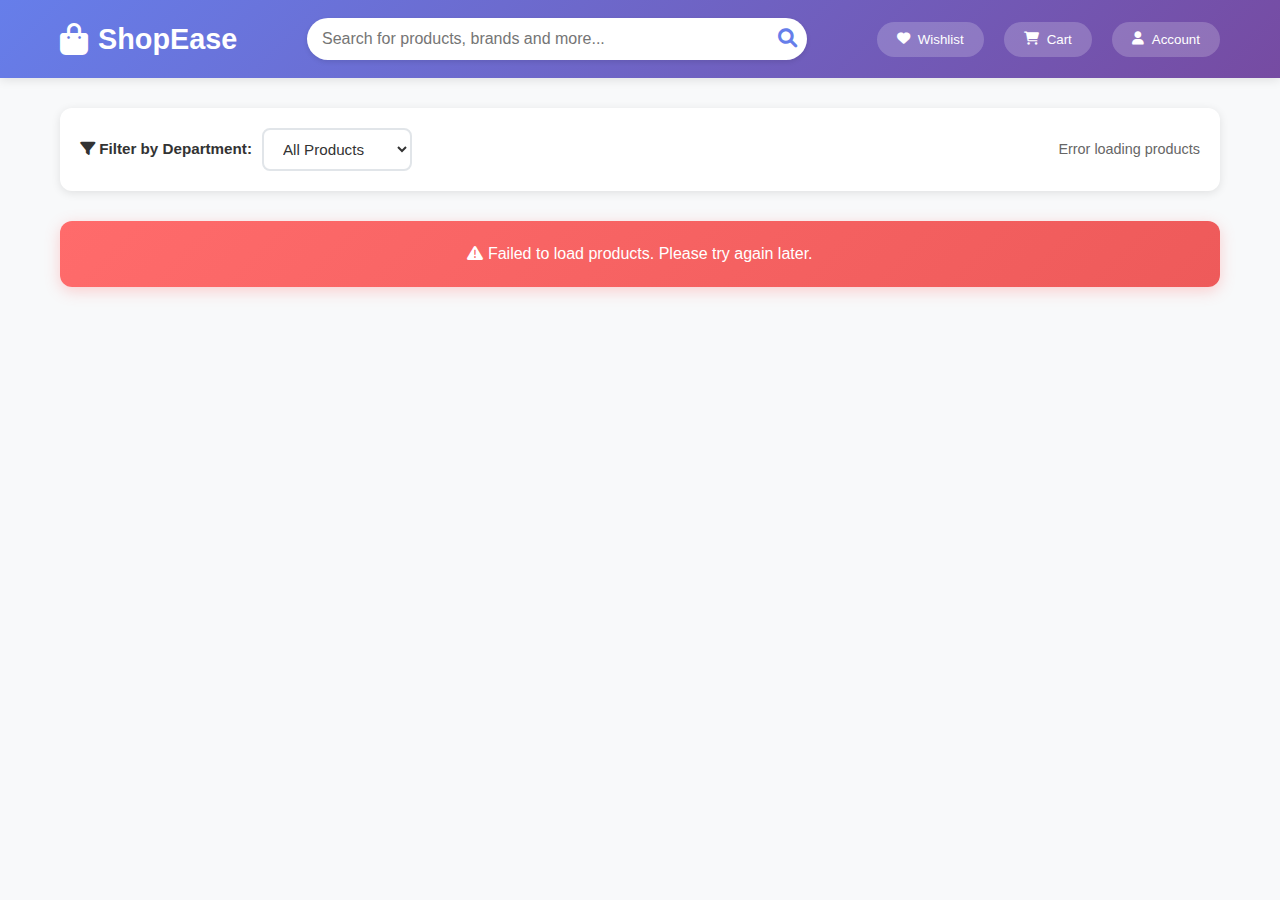
<file: frontend/index.html>
<!DOCTYPE html>
<html lang="en">
  <head>
    <meta charset="UTF-8" />
    <meta name="viewport" content="width=device-width, initial-scale=1.0" />
    <title>ShopEase - Premium E-Commerce Store</title>
    <link
      href="https://cdnjs.cloudflare.com/ajax/libs/font-awesome/6.0.0/css/all.min.css"
      rel="stylesheet"
    />
    <link href="css/main.css" rel="stylesheet" />
  </head>
  <body>
    <!-- Header -->
    <header class="header">
      <div class="header-content">
        <div class="logo">
          <i class="fas fa-shopping-bag"></i>
          ShopEase
        </div>

        <div class="search-container">
          <input
            type="text"
            id="search-box"
            class="search-box"
            placeholder="Search for products, brands and more..."
          />
          <button class="search-btn" id="search-btn">
            <i class="fas fa-search"></i>
          </button>
        </div>

        <div class="header-actions">
          <button class="header-btn">
            <i class="fas fa-heart"></i>
            Wishlist
          </button>
          <button class="header-btn">
            <i class="fas fa-shopping-cart"></i>
            Cart
          </button>
          <button class="header-btn">
            <i class="fas fa-user"></i>
            Account
          </button>
        </div>
      </div>
    </header>

    <!-- Main Content -->
    <div class="container">
      <!-- Filter Section -->
      <div class="filter-section">
        <div class="filter-group">
          <label for="department-filter" class="filter-label">
            <i class="fas fa-filter"></i>
            Filter by Department:
          </label>
          <select id="department-filter" class="filter-select">
            <option value="">All Products</option>
            <!-- Department options will be populated by JavaScript -->
          </select>
        </div>
        <div class="products-count" id="products-count">
          Loading products...
        </div>
      </div>

      <!-- Loading State -->
      <div id="loading" class="loading">
        <i class="fas fa-spinner"></i>
        Loading amazing products for you...
      </div>

      <!-- Error State -->
      <div id="error" class="error" style="display: none">
        <i class="fas fa-exclamation-triangle"></i>
        <span id="error-message"></span>
      </div>

      <!-- Products Grid -->
      <div id="products-container" class="products-grid"></div>

      <!-- Pagination Controls -->
      <div
        id="pagination-container"
        class="pagination-container"
        style="display: none"
      >
        <div class="pagination">
          <button id="prev-btn" class="pagination-btn" disabled>
            <i class="fas fa-chevron-left"></i>
            Previous
          </button>

          <div class="pagination-info">
            <span id="pagination-text">Page 1 of 1</span>
          </div>

          <button id="next-btn" class="pagination-btn" disabled>
            Next
            <i class="fas fa-chevron-right"></i>
          </button>
        </div>

        <div class="pagination-summary">
          <span id="pagination-summary-text">Showing 1-12 of 100 products</span>
        </div>
      </div>
    </div>

    <script src="js/main.js"></script>
  </body>
</html>
</file>
<file: frontend/css/main.css>
/* Reset and Base Styles */
* {
    margin: 0;
    padding: 0;
    box-sizing: border-box;
}

body {
    font-family: 'Segoe UI', Tahoma, Geneva, Verdana, sans-serif;
    line-height: 1.6;
    color: #333;
    background-color: #f8f9fa;
}

/* Header Styles */
.header {
    background: linear-gradient(135deg, #667eea 0%, #764ba2 100%);
    color: white;
    padding: 1rem 0;
    box-shadow: 0 2px 10px rgba(0, 0, 0, 0.1);
    position: sticky;
    top: 0;
    z-index: 100;
}

.header-content {
    max-width: 1200px;
    margin: 0 auto;
    padding: 0 20px;
    display: flex;
    align-items: center;
    justify-content: space-between;
}

.logo {
    display: flex;
    align-items: center;
    font-size: 1.8rem;
    font-weight: bold;
}

.logo i {
    margin-right: 10px;
    font-size: 2rem;
}

.search-container {
    flex: 1;
    max-width: 500px;
    margin: 0 20px;
    position: relative;
}

.search-box {
    width: 100%;
    padding: 12px 45px 12px 15px;
    border: none;
    border-radius: 25px;
    font-size: 1rem;
    outline: none;
    box-shadow: 0 2px 5px rgba(0, 0, 0, 0.1);
}

.search-btn {
    position: absolute;
    right: 10px;
    top: 50%;
    transform: translateY(-50%);
    background: none;
    border: none;
    color: #667eea;
    font-size: 1.2rem;
    cursor: pointer;
}

.header-actions {
    display: flex;
    align-items: center;
    gap: 20px;
}

.header-btn {
    background: rgba(255, 255, 255, 0.2);
    color: white;
    border: none;
    padding: 10px 20px;
    border-radius: 20px;
    cursor: pointer;
    display: flex;
    align-items: center;
    gap: 8px;
    transition: background 0.3s;
    text-decoration: none;
}

.header-btn:hover {
    background: rgba(255, 255, 255, 0.3);
    text-decoration: none;
    color: white;
}

/* Main Container */
.container {
    max-width: 1200px;
    margin: 0 auto;
    padding: 30px 20px;
}

/* Filter Section */
.filter-section {
    background: white;
    padding: 20px;
    border-radius: 12px;
    box-shadow: 0 2px 10px rgba(0, 0, 0, 0.1);
    margin-bottom: 30px;
    display: flex;
    align-items: center;
    justify-content: space-between;
    flex-wrap: wrap;
    gap: 15px;
}

.filter-group {
    display: flex;
    align-items: center;
    gap: 10px;
}

.filter-label {
    font-weight: 600;
    color: #333;
    font-size: 0.95rem;
}

.filter-select {
    padding: 10px 15px;
    border: 2px solid #e1e5e9;
    border-radius: 8px;
    font-size: 0.95rem;
    background: white;
    color: #333;
    cursor: pointer;
    transition: border-color 0.3s;
    min-width: 150px;
}

.filter-select:focus {
    outline: none;
    border-color: #667eea;
}

.products-count {
    color: #666;
    font-size: 0.9rem;
}

/* Loading and Error States */
.loading {
    text-align: center;
    padding: 60px 20px;
    font-size: 1.1rem;
    color: #666;
}

.loading i {
    font-size: 2rem;
    color: #667eea;
    animation: spin 1s linear infinite;
    margin-bottom: 15px;
    display: block;
}

@keyframes spin {
    0% { transform: rotate(0deg); }
    100% { transform: rotate(360deg); }
}

.error {
    background: linear-gradient(135deg, #ff6b6b, #ee5a5a);
    color: white;
    padding: 20px;
    border-radius: 12px;
    margin: 20px 0;
    text-align: center;
    box-shadow: 0 4px 15px rgba(255, 107, 107, 0.3);
}

/* Products Grid */
.products-grid {
    display: grid;
    grid-template-columns: repeat(auto-fill, minmax(280px, 1fr));
    gap: 25px;
    margin-top: 20px;
}

/* Product Card */
.product-card {
    background: white;
    border-radius: 16px;
    overflow: hidden;
    box-shadow: 0 4px 20px rgba(0, 0, 0, 0.08);
    transition: all 0.3s ease;
    text-decoration: none;
    color: inherit;
    position: relative;
    border: 1px solid #f0f0f0;
    display: flex;
    flex-direction: column;
    height: 100%;
}

.product-card:hover {
    transform: translateY(-8px);
    box-shadow: 0 12px 40px rgba(0, 0, 0, 0.15);
    text-decoration: none;
    color: inherit;
}

.product-image {
    width: 100%;
    height: 200px;
    background: linear-gradient(135deg, #f5f7fa 0%, #c3cfe2 100%);
    display: flex;
    align-items: center;
    justify-content: center;
    position: relative;
    overflow: hidden;
}

.product-image i {
    font-size: 3rem;
    color: #667eea;
    opacity: 0.7;
}

.product-badge {
    position: absolute;
    top: 12px;
    right: 12px;
    background: #667eea;
    color: white;
    padding: 4px 12px;
    border-radius: 20px;
    font-size: 0.75rem;
    font-weight: 600;
    text-transform: uppercase;
    letter-spacing: 0.5px;
}

.product-content {
    padding: 20px;
    flex-grow: 1;
    display: flex;
    flex-direction: column;
}

.product-name {
    font-size: 1.1rem;
    font-weight: 600;
    margin-bottom: 8px;
    color: #2c3e50;
    line-height: 1.4;
    display: -webkit-box;
    -webkit-line-clamp: 2;
    -webkit-box-orient: vertical;
    overflow: hidden;
    min-height: 2.8em;
}

.product-price {
    font-size: 1.5rem;
    color: #27ae60;
    font-weight: 700;
    margin-bottom: 12px;
}

.product-actions {
    padding: 0 20px 20px;
    margin-top: auto;
}

.btn-primary {
    background: linear-gradient(135deg, #667eea, #764ba2);
    color: white;
    border: none;
    padding: 12px 20px;
    border-radius: 8px;
    font-size: 0.9rem;
    font-weight: 600;
    cursor: pointer;
    transition: all 0.3s;
    width: 100%;
    display: flex;
    align-items: center;
    justify-content: center;
    gap: 8px;
}

.btn-primary:hover {
    transform: translateY(-2px);
    box-shadow: 0 4px 15px rgba(102, 126, 234, 0.4);
}

/* Empty State */
.empty-state {
    text-align: center;
    padding: 80px 20px;
    color: #666;
    grid-column: 1 / -1;
}

.empty-state i {
    font-size: 4rem;
    color: #ddd;
    margin-bottom: 20px;
}

.empty-state h3 {
    font-size: 1.3rem;
    margin-bottom: 10px;
    color: #333;
}

/* Pagination Styles */
.pagination-container {
    margin-top: 30px;
    display: flex;
    flex-direction: column;
    align-items: center;
}

.pagination {
    display: flex;
    align-items: center;
    gap: 10px;
}

.pagination-btn {
    background: #667eea;
    color: white;
    border: none;
    padding: 10px 15px;
    border-radius: 5px;
    cursor: pointer;
    display: flex;
    align-items: center;
    gap: 5px;
    transition: background 0.3s;
}

.pagination-btn:disabled {
    background: #ccc;
    cursor: not-allowed;
}

.pagination-btn:hover:not(:disabled) {
    background: #5a6fba;
}

.pagination-info {
    color: #333;
    font-size: 0.9rem;
    margin: 0 15px;
}

.pagination-summary {
    margin-top: 10px;
    color: #666;
    font-size: 0.85rem;
    text-align: center;
}

/* Responsive Design */
@media (max-width: 768px) {
    .header-content {
        flex-direction: column;
        gap: 15px;
    }

    .search-container {
        order: 3;
        margin: 0;
        max-width: 100%;
    }

    .products-grid {
        grid-template-columns: repeat(auto-fill, minmax(250px, 1fr));
        gap: 20px;
    }

    .filter-section {
        flex-direction: column;
        align-items: stretch;
    }

    .pagination {
        flex-direction: column;
        gap: 15px;
    }

    .pagination-info {
        margin: 0;
    }
}

@media (max-width: 480px) {
    .products-grid {
        grid-template-columns: 1fr;
    }

    .container {
        padding: 20px 15px;
    }
}
</file>
